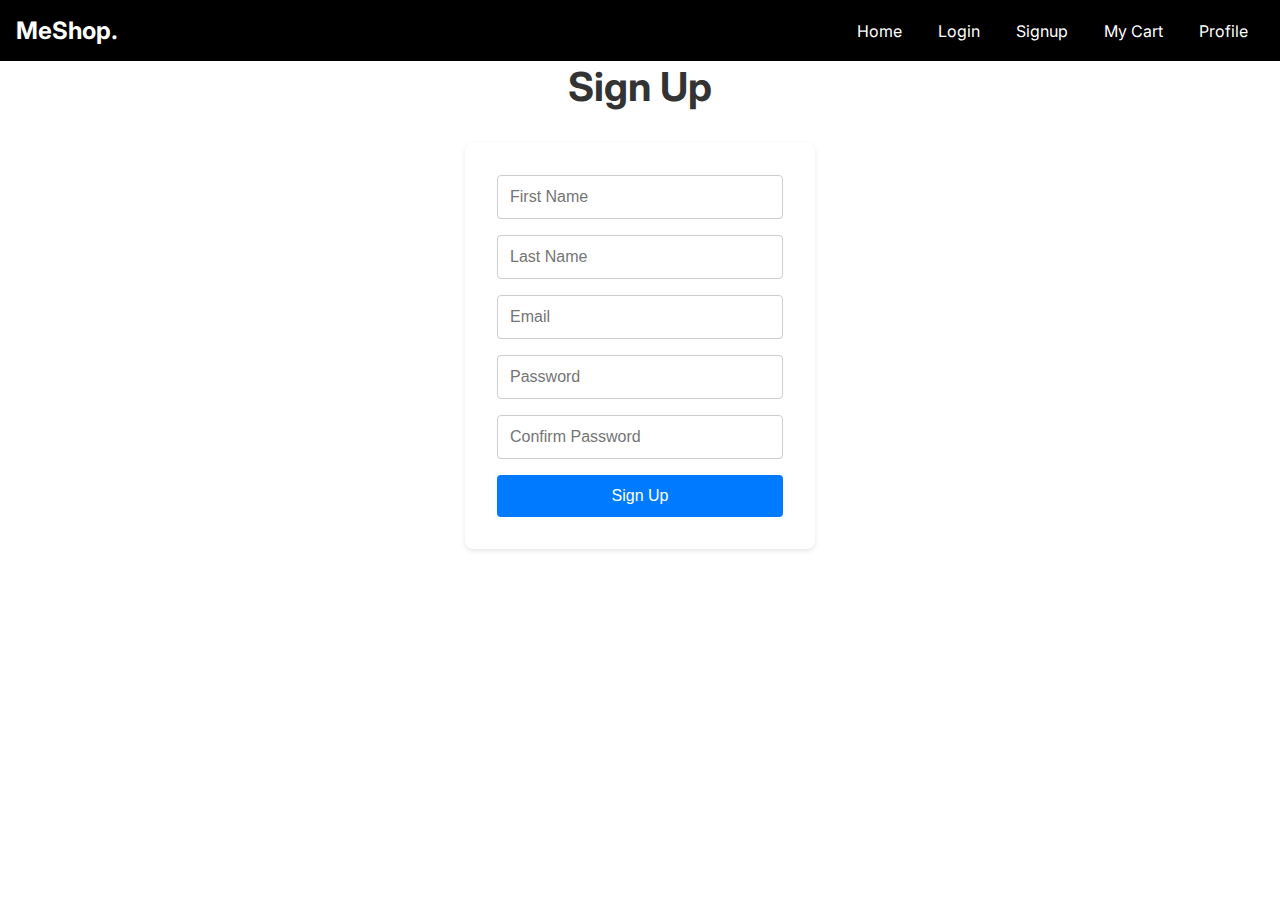
<file: profile/index.html>
<!DOCTYPE html>
<!--[if lt IE 7]>      <html class="no-js lt-ie9 lt-ie8 lt-ie7"> <![endif]-->
<!--[if IE 7]>         <html class="no-js lt-ie9 lt-ie8"> <![endif]-->
<!--[if IE 8]>         <html class="no-js lt-ie9"> <![endif]-->
<!--[if gt IE 8]>      <html class="no-js"> <!--<![endif]-->
<html>
  <head>
    <meta charset="utf-8" />
    <meta http-equiv="X-UA-Compatible" content="IE=edge" />
    <title>Profile</title>
    <meta name="description" content="" />
    <meta name="viewport" content="width=device-width, initial-scale=1" />
    <link rel="stylesheet" href="styles.css" />
  </head>
  <body>
    <nav>
      <div class="brand">
        <a href="/">MeShop.</a>
      </div>
      <div class="nav-items">
        <a href="/">Home</a>
        <a href="/login">Login</a> 
        <a href="/signup">Signup</a>
        <a href="/cart">My Cart</a>
        <a href="/profile">Profile</a>
      </div>
    </nav>
     <h1>Profile</h1>
     <div class="container">
      <h1>Welcome, <span id="userName"></span>!</h1>
      <div>
        <h2>Edit Profile</h2>
        <label for="firstName">First Name:</label>
        <input type="text" id="firstName" required>
        <label for="lastName">Last Name:</label>
        <input type="text" id="lastName" required>
        <button id="saveProfile">Save</button>
      </div>
      <div>
        <h2>Change Password</h2>
        <label for="oldPassword">Old Password:</label>
        <input type="password" id="oldPassword" required>
        <label for="newPassword">New Password:</label>
        <input type="password" id="newPassword" required>
        <label for="confirmPassword">Confirm New Password:</label>
        <input type="password" id="confirmPassword" required>
        <button id="changePassword">Change Password</button>
      </div>
      <button id="logout">Logout</button>
    </div>

    <script src="script.js"></script>
  </body>
</html>
</file>
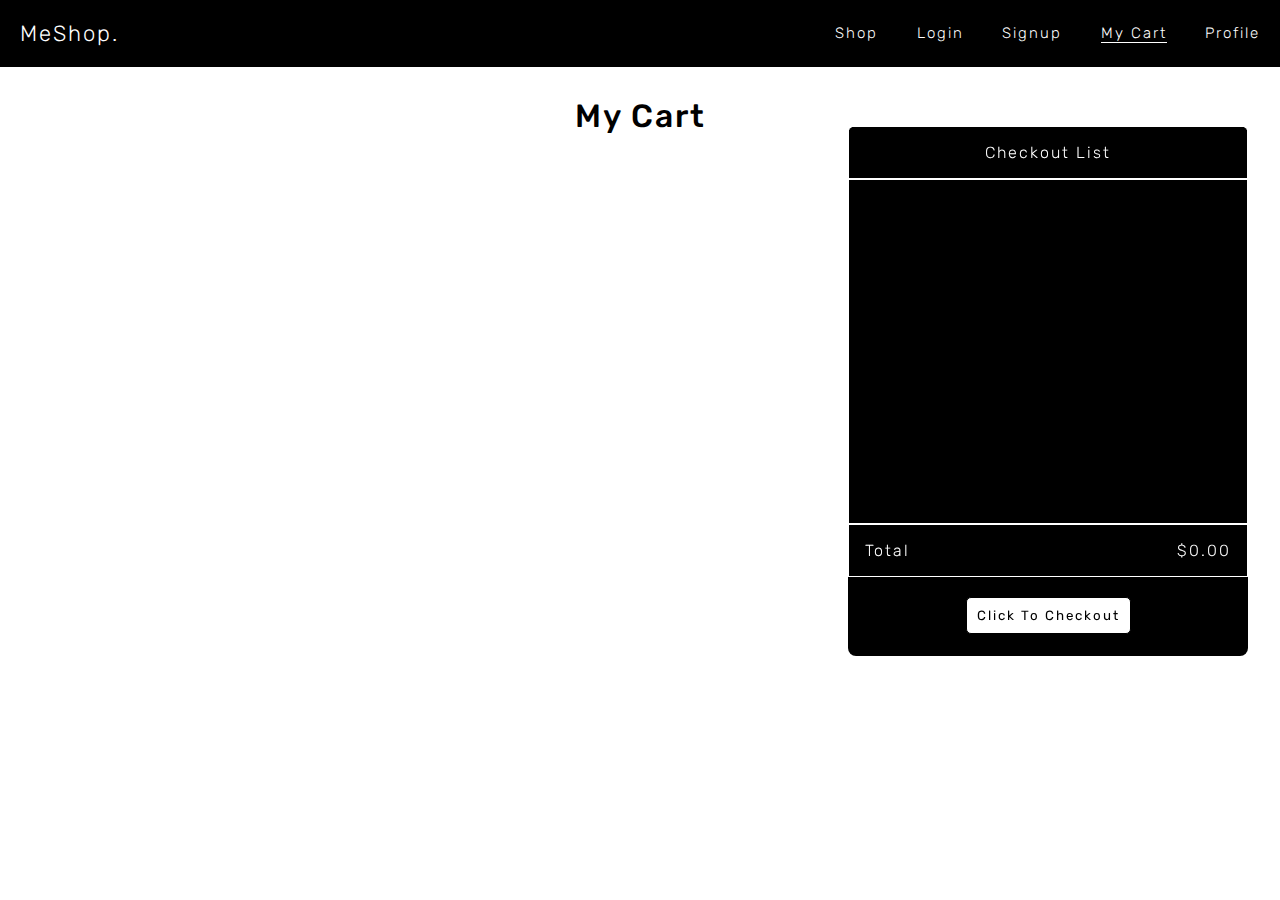
<file: cart.html>
<!DOCTYPE html>
<html lang="en">
<head>
    <meta charset="UTF-8">
    <meta name="viewport" content="width=device-width, initial-scale=1.0">
    <title>My cart</title>
    <link rel="stylesheet" href="cart.css">
</head>
<body>
    <nav>
        <a class="meShopLogo" href="/">MeShop.</a>
        <div class="navBar">
                <li class="navLinks"><a href="shop.html">Shop</a></li>
                <li class="navLinks"><a href="login.html">Login</a></li>
                <li class="navLinks"><a href="signup.html">Signup</a></li>
                <li class="navLinks unline"><a href="cart.html">My Cart</a></li>
                <li class="navLinks"><a href="profile.html">Profile</a></li>
        </div>
     </nav>

     <div class="heading">
        <h1>My Cart</h1>
      </div>
      <main-content>
      <aside>
        <div id="list-heading">Checkout List</div>
        <div id="list-items"></div>
        <div id="list-total"><p>Total</p> <span id="total-price"></span></div>
        <div id="list-checkout">
          <button id="pay-btn"> Click To Checkout</button>
        </div>
      </aside>
      

      <section id="cart-section">
        <title>Cart items</title>
        <div class="items" id="cart-items">
    
        </div>
      </section>
    </main-content>
     
     
    <script  src="cart.js"></script>
</body>
</html>
</file>
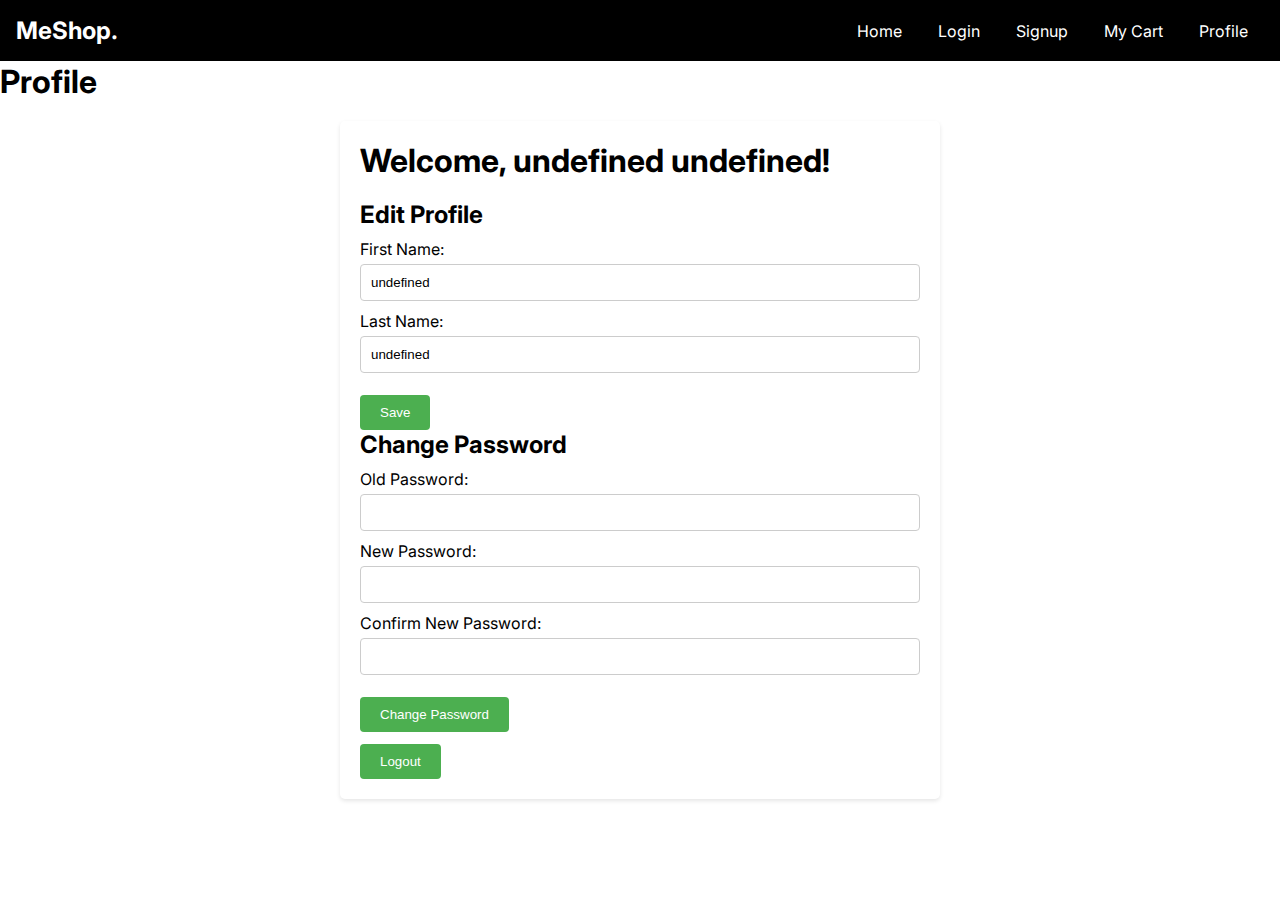
<file: profile.html>
<!DOCTYPE html>
<!--[if lt IE 7]>      <html class="no-js lt-ie9 lt-ie8 lt-ie7"> <![endif]-->
<!--[if IE 7]>         <html class="no-js lt-ie9 lt-ie8"> <![endif]-->
<!--[if IE 8]>         <html class="no-js lt-ie9"> <![endif]-->
<!--[if gt IE 8]>      <html class="no-js"> <!--<![endif]-->
<html>
  <head>
    <meta charset="utf-8" />
    <meta http-equiv="X-UA-Compatible" content="IE=edge" />
    <title>Profile</title>
    <meta name="description" content="" />
    <meta name="viewport" content="width=device-width, initial-scale=1" />
    <link rel="stylesheet" href="profile.css" />
  </head>
  <body>
    <nav>
      <div class="brand">
        <a href="/">MeShop.</a>
      </div>
      <div class="nav-items">
        <a href="index.html">Home</a>
        <a href="login.html">Login</a> 
        <a href="signup.html">Signup</a>
        <a href="cart.html">My Cart</a>
        <a href="profile.html">Profile</a>
      </div>
    </nav>
     <h1>Profile</h1>
     <div class="container">
      <h1>Welcome, <span id="userName"></span>!</h1>
      <div>
        <h2>Edit Profile</h2>
        <label for="firstName">First Name:</label>
        <input type="text" id="firstName" required>
        <label for="lastName">Last Name:</label>
        <input type="text" id="lastName" required>
        <button id="saveProfile">Save</button>
      </div>
      <div>
        <h2>Change Password</h2>
        <label for="oldPassword">Old Password:</label>
        <input type="password" id="oldPassword" required>
        <label for="newPassword">New Password:</label>
        <input type="password" id="newPassword" required>
        <label for="confirmPassword">Confirm New Password:</label>
        <input type="password" id="confirmPassword" required>
        <button id="changePassword">Change Password</button>
      </div>
      <button id="logout">Logout</button>
    </div>

    <script src="profile.js"></script>
  </body>
</html>
</file>
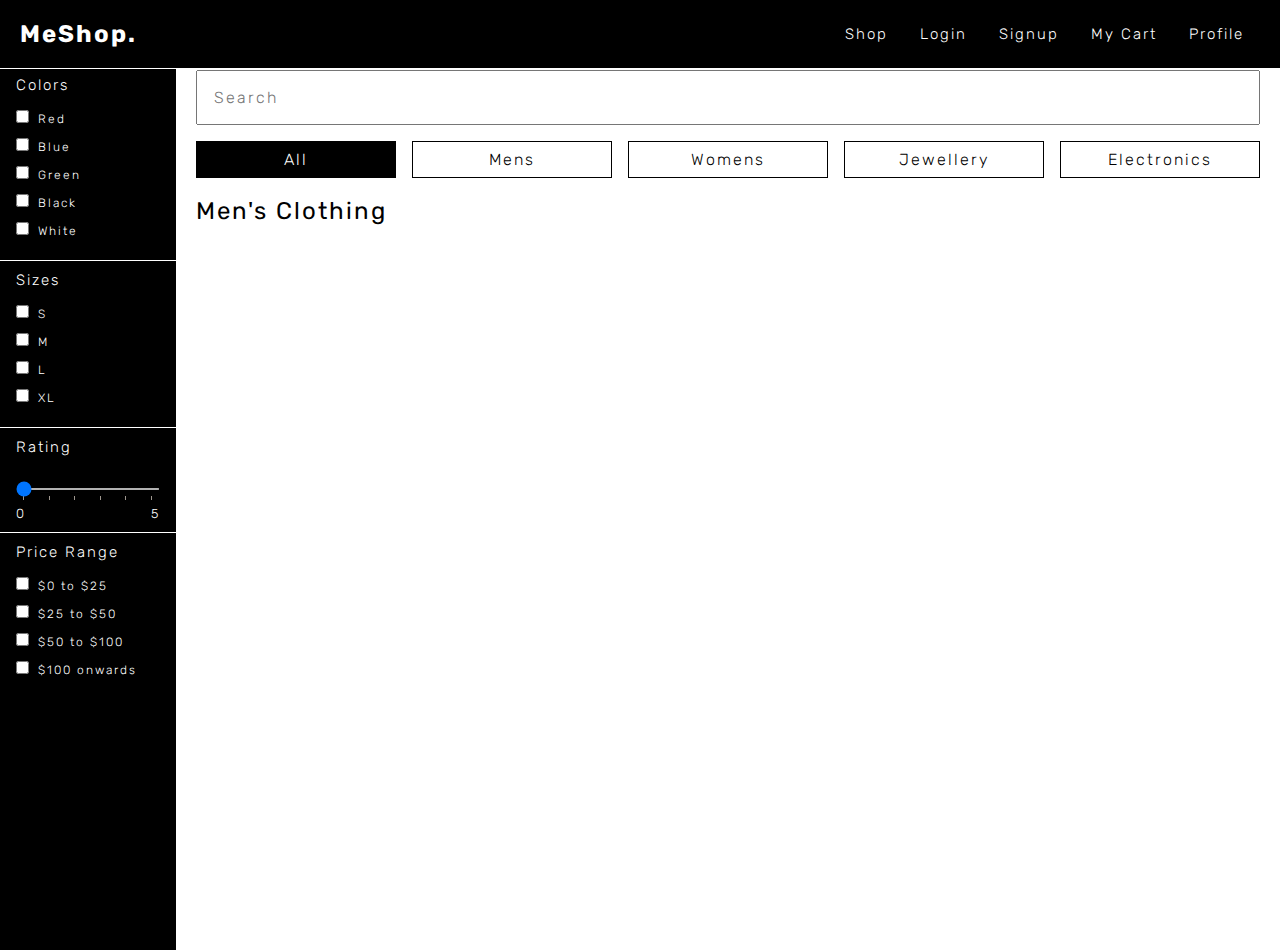
<file: shop.html>
<!DOCTYPE html>
<html lang="en">
<head>
    <meta charset="UTF-8">
    <meta name="viewport" content="width=device-width, initial-scale=1.0">
    <title>Shop</title>
    <link rel="stylesheet" href="shop.css">
    
    
</head>
<body>

        <nav>
            <div class="brand">
              <a class="brand" href="/">MeShop.</a>
            </div>
            <div class="nav-items">
              <a href="profile.html"><i class="fa-2x fa-solid fa-address-card"></i></a>
              <a href="index.html">Shop</a>
              <a href="login.html">Login</a>
              <a href="signup.html">Signup</a>
              <a href="cart.html">My Cart</a>
              <a href="profile.html">Profile</a>
            </div>
          </nav>
      
          <main>
            <aside>
              <section>
                <title>Colors</title>
                <ul>
                  <li>
                    <input id="red" type="checkbox" name="color" />
                    <label for="red">Red</label>
                  </li>
                  <li>
                    <input id="blue" type="checkbox" name="color" />
                    <label for="blue">Blue</label>
                  </li>
                  <li>
                    <input id="green" type="checkbox" name="color" />
                    <label for="green">Green</label>
                  </li>
                  <li>
                    <input id="black" type="checkbox" name="color" />
                    <label for="black">Black</label>
                  </li>
                  <li>
                    <input id="white" type="checkbox" name="color" />
                    <label for="white">White</label>
                  </li>
                </ul>
              </section>
              <section>
                <title>Sizes</title>
                <ul>
                  <li>
                    <input id="s" type="checkbox" name="color" />
                    <label for="s">S</label>
                  </li>
                  <li>
                    <input id="m" type="checkbox" name="color" />
                    <label for="m">M</label>
                  </li>
                  <li>
                    <input id="l" type="checkbox" name="color" />
                    <label for="l">L</label>
                  </li>
                  <li>
                    <input id="xl" type="checkbox" name="color" />
                    <label for="xl">XL</label>
                  </li>
                </ul>
              </section>
              <section>
                <title>Rating</title>
                <input
                  type="range"
                  id="range"
                  min="0"
                  max="5"
                  value="0"
                  list="values"
                />
                <datalist id="values">
                  <option value="0" label="0"></option>
                  <option value="1"></option>
                  <option value="2"></option>
                  <option value="3"></option>
                  <option value="4"></option>
                  <option value="5" label="5"></option>
                </datalist>
              </section>
              <section>
                <title>Price Range</title>
                <ul>
                  <li>
                    <input id="0-25" type="checkbox" name="prange" />
                    <label for="0-25">$0 to $25</label>
                  </li>
                  <li>
                    <input id="25-50" type="checkbox" name="prange" />
                    <label for="25-50">$25 to $50</label>
                  </li>
                  <li>
                    <input id="50-100" type="checkbox" name="prange" />
                    <label for="50-100">$50 to $100</label>
                  </li>
                  <li>
                    <input id="100on" type="checkbox" name="prange" />
                    <label for="100on">$100 onwards</label>
                  </li>
                </ul>
              </section>
            </aside>
            <main-content>
              <input id="searchBar" type="text" placeholder="Search" />
              <div class="filters">
                <div class="filter active">All</div>
                <div class="filter">Mens</div>
                <div class="filter">Womens</div>
                <div class="filter">Jewellery</div>
                <div class="filter">Electronics</div>
              </div>
              <section>
                <title id="category">Men's Clothing</title>
                <div class="items">
                </div>
              </section>
            </main-content>
          </main>
      


    <script src="shop.js"></script>
</body>
</html>
</file>
<file: profile/styles.css>
@import url("https://fonts.googleapis.com/css2?family=Inter:wght@100;200;300;400;500;600;700;800;900&display=swap");

* {
  padding: 0;
  margin: 0;
  box-sizing: border-box;
}

body {
  font-family: "Inter", sans-serif;
  overflow-x: hidden;
}
 
a {
  color: white;
  text-decoration: none;
} 

nav {
    display: flex;
    justify-content: space-between;
    align-items: center;
    color: white;
    position: sticky;
    z-index: 100;
    top: 0;
  
    background-color: black;
    border-bottom: 1px solid white;
    padding: 1rem;
    font-size: 1rem;
  }
  
  nav .brand {
    font-size: 1.5rem;
    font-weight: bold;
  }
  
  nav .nav-items a {
    margin: 0 1rem;
  }
  
  .container {
    max-width: 600px;
    margin: 0 auto;
    padding: 20px;
    background-color: #fff;
    box-shadow: 0 2px 4px rgba(0, 0, 0, 0.1);
    border-radius: 5px;
  }
  
  h1 {
    margin-bottom: 20px;
  }
  
  h2 {
    margin-bottom: 10px;
  }
  
  label {
    display: block;
    margin-bottom: 5px;
  }
  
  input[type="text"],
  input[type="password"] {
    width: 100%;
    padding: 10px;
    margin-bottom: 10px;
    border: 1px solid #ccc;
    border-radius: 4px;
  }
  
  button {
    padding: 10px 20px;
    background-color: #4CAF50;
    color: #fff;
    border: none;
    border-radius: 4px;
    cursor: pointer;
    margin-top: 12px;
  }
  
  button:hover {
    background-color: #45a049;
  }
  
  button.logout {
    margin-top: 30px;
    background-color: #f44336;
  }
  
  button.logout:hover {
    background-color: #da190b;
  }
</file>
<file: cart.css>
@import url('https://fonts.googleapis.com/css2?family=Rubik:wght@300;400;500;600&display=swap');

*{
    margin: 0;
    padding: 0;
    box-sizing: border-box;
    letter-spacing: 2px;
    font-family: 'Rubik', sans-serif;
    font-weight: 300;
}
body{
  overflow-x: hidden;
}
nav{
    display: flex;
    align-items: center;
    justify-content: space-between;
    width: 100%;
    background-color: black;
    color: white;
    padding: 20px;
}
nav .meShopLogo{
    color: white;
    font-size: 22px;
    text-decoration: none;
}
nav .navBar{
    display: flex;
    gap: 3vw;
}
.unline{
    border-bottom: 1px solid white;
}
.navBar li {
    list-style: none;
    font-size: 15px;
    cursor: pointer;
}
.navBar li a{
    color: rgb(255, 255, 255);
    text-decoration: none;
}
.navLinks:hover a{
    border-bottom: 1px solid white;
}
.heading h1{
    text-align: center;
    margin-top: 30px ;
    font-weight: 500;
   }
  main-content {
    display: flex;
    justify-content: space-between;
    padding: 20px;
  }
  main-content .items {
    display: grid;
    grid-template-columns: repeat(3, 1fr);
    gap: 20px;
    margin: 20px;
  }  
  main-content .items .item {
    border: 1px solid black;
    width: 300px;
  }
  
  .items .item img {
    width: 80px;
    height: 110px;
  }
  #img-div{
    height: 150px;
    padding: 20px 0px;
    display: flex;
    justify-content: center;
    align-items: center;
  }
  main-content .items .item .row {
    display: flex;
    justify-content: space-between;
  }
  .row .price,.row .sized,.row , .colors , .title{
    font-weight: 400;
  }
  .row .price , .row .size{
    margin-top: 10px;
  }
  main-content .items .item .info {
    padding:20px;
    font-size: 14px;
    height: 170px;
  }
  
  main-content .items .item button {
    width: 100%;
    border-radius: none;
    border: none;
    padding:10px 10px;
    font-size: 13px;
    color: white;
    background-color: black;
    cursor: pointer;
  }
  
  main-content .items .item .colors {
    display: flex;
    margin: 1rem 0;
  }
  
  main-content .items .item .circle {
    width: 15px;
    height: 15px;
    border-radius: 100%;
    margin: 2px 5px;
  }

  aside{
    background-color: black;
    width: 400px;
    height: 530px;
    position: fixed;
    right: 2rem;
    top: 126px;
    color: white;
    border-radius: .5rem;
  }
  aside #list-heading{
    height: 10%;
    width: 100%;
    border: 1px solid white;
    text-align: center;
    padding-top: 1rem;
  }
  aside #list-items{
    height: 65%;
    width: 100%;
    border: 1px solid white;
    text-align: center;
    padding: 1rem .5rem;
    display: flex;
    flex-direction: column;
    gap: .6rem;
    overflow-y: auto;
    font-size: 14px;
  }
  aside #list-items #itemOfList{
    display: flex;
    justify-content: space-between;
   
    
  }
  aside #list-total{
    height: 10%;
    width: 100%;
    border: 1px solid white;
    text-align: center;
    padding: 1rem 1rem;
    display: flex;
    justify-content: space-between;
  }
  aside #list-checkout{
    width: 100%;
    text-align: center;
    padding-top:20px;
  }
  
  aside #pay-btn{
    padding: 10px;
    background-color: white;
    color: black;
    border-radius: 5px;
    outline: none;
    border: 1px solid black;
    font-weight: 400;
  }
  #pay-btn:hover{
    cursor: pointer;
    background-color:lightyellow;
    color:black;
  }
</file>
<file: profile.css>
@import url("https://fonts.googleapis.com/css2?family=Inter:wght@100;200;300;400;500;600;700;800;900&display=swap");

* {
  padding: 0;
  margin: 0;
  box-sizing: border-box;
}

body {
  font-family: "Inter", sans-serif;
  overflow-x: hidden;
}
 
a {
  color: white;
  text-decoration: none;
} 

nav {
    display: flex;
    justify-content: space-between;
    align-items: center;
    color: white;
    position: sticky;
    z-index: 100;
    top: 0;
  
    background-color: black;
    border-bottom: 1px solid white;
    padding: 1rem;
    font-size: 1rem;
  }
  
  nav .brand {
    font-size: 1.5rem;
    font-weight: bold;
  }
  
  nav .nav-items a {
    margin: 0 1rem;
  }
  
  .container {
    max-width: 600px;
    margin: 0 auto;
    padding: 20px;
    background-color: #fff;
    box-shadow: 0 2px 4px rgba(0, 0, 0, 0.1);
    border-radius: 5px;
  }
  
  h1 {
    margin-bottom: 20px;
  }
  
  h2 {
    margin-bottom: 10px;
  }
  
  label {
    display: block;
    margin-bottom: 5px;
  }
  
  input[type="text"],
  input[type="password"] {
    width: 100%;
    padding: 10px;
    margin-bottom: 10px;
    border: 1px solid #ccc;
    border-radius: 4px;
  }
  
  button {
    padding: 10px 20px;
    background-color: #4CAF50;
    color: #fff;
    border: none;
    border-radius: 4px;
    cursor: pointer;
    margin-top: 12px;
  }
  
  button:hover {
    background-color: #45a049;
  }
  
  button.logout {
    margin-top: 30px;
    background-color: #f44336;
  }
  
  button.logout:hover {
    background-color: #da190b;
  }
</file>
<file: shop.css>
@import url('https://fonts.googleapis.com/css2?family=Rubik:wght@300;400;500;600&display=swap');
*{
    margin: 0;
    padding: 0;
    box-sizing: border-box;
    letter-spacing: 2px;
    font-family: 'Rubik', sans-serif;
    font-weight: 300;
}
body {
    overflow-x: hidden;
  }
  body::-webkit-scrollbar{
    width: 10px;
  }
  body::-webkit-scrollbar-thumb{
    background-color:rgb(81, 81, 81);
  }
  body::-webkit-scrollbar-track{
    background-color:rgb(161, 161, 161);
  }
  
a {
    color: white;
    text-decoration: none;
    font-size: 14px;
    border-bottom: none;
  }
a:hover{
  border-bottom: 1px solid white;
}
  
  ul {
    list-style: none;
  }
  
  input[type="range"] {
    width: 100%;
    height: 2px;
    margin: 1rem auto;
  }
  
  datalist {
    display: flex;
    justify-content: space-between;
    color: white;
    width: 100%;
  }
  
  nav {
    display: flex;
    justify-content: space-between;
    align-items: center;
    color: white;
    position: fixed;
    z-index: 100;
    top: 0;
    width: 100%;
    background-color: black;
    border-bottom: 1px solid white;
    padding: 20px;
    font-size: 1rem;
  }
  
  nav .brand {
    font-size: 1.5rem;
    font-weight: bold;
  }
  nav .nav-items{
    display: flex;
    align-items: center;
  }
  nav .nav-items a {
    margin: 0 1rem;
    font-size: 15px;
  }
  
  main {
    display: flex;
    height: 100vh;
    margin-top:50px;
  }
  
  main aside {
    flex: 0.2;
    background-color: black;
    color: white;
    height: 100vh;
    font-size: 13px;
    /* overflow-y: scroll; */
    /* height:  auto; */
    position: fixed;
    padding-top: 1rem;
    width: 11rem;
  }
  
  main main-content {
    display: block;
    width: 100%;
    margin-left: 11rem;
  }
  
  aside section {
    padding: 10px 1rem;
    border-bottom: 1px solid white;
  }
  
  aside section:last-child {
    border-bottom: none;
  }
  
  aside section title {
    display: block;
    font-size: 15px;
    margin-bottom: 1rem;
  }
  
  aside section li {
    margin-bottom: 0.75rem;
    font-size: 12px;
  }
  
  aside section label {
    cursor: pointer;
    margin-left: 0.25rem;
  }
   
  main-content {
    padding: 1rem;
    position: relative;
  }
  
  main-content input {
    padding: 1rem;
    width: 100%;
    position: relative;
    font-size: 1rem;
  }
  
  main-content .filters {
    display: flex;
    margin-top: 1rem;
    gap: 1rem;
  }
  
  main-content .filter {
    flex: 1;
    text-align: center;
    padding: 0.5rem 1rem;
    border: 1px solid black;
    cursor: pointer;
  }
  
  main-content .active {
    background-color: black;
    color: white;
  }
  
  main-content section {
    margin-top: 1.2rem;
  }
  
  main-content section title {
    display: block;
    font-size: 1.5rem;
  }
   main-content {
    display: flex;
    justify-content: space-between;
    padding: 20px;
  }
  main-content .items {
    display: grid;
    grid-template-columns: repeat(4, 1fr);
    gap: 30px;
    margin: 20px 0px;
  }  
  main-content .items .item {
    border: 1px solid black;
    width: 300px;
    margin-bottom: 10px;
  }
  
  .items .item img {
    width: 100px;
    height: 135px;
  }
  .imgDiv{
    height: 150px;
    padding: 20px 0px;
    display: flex;
    justify-content: center;
    align-items: center;
  }
  main-content .items .item .row {
    display: flex;
    justify-content: space-between;
  }
  .row .price,.row .sized,.row , .colors , .title{
    font-weight: 400;
  }
  .row .price , .row .size{
    margin-top: 10px;
  }
  main-content .items .item .info {
    padding:20px;
    font-size: 14px;
    height: 180px;
  }
  
  main-content .items .item button {
    width: 100%;
    border-radius: none;
    border: none;
    padding:10px 10px;
    font-size: 13px;
    color: white;
    background-color: black;
    cursor: pointer;
  }
  
  main-content .items .item .colors {
    display: flex;
    margin: 1rem 0;
  }
  
  main-content .items .item .circle {
    width: 15px;
    height: 15px;
    border-radius: 100%;
    margin: 2px 5px;
  }

  #category{
    text-transform: capitalize;
    font-weight: 400;
  }
</file>
